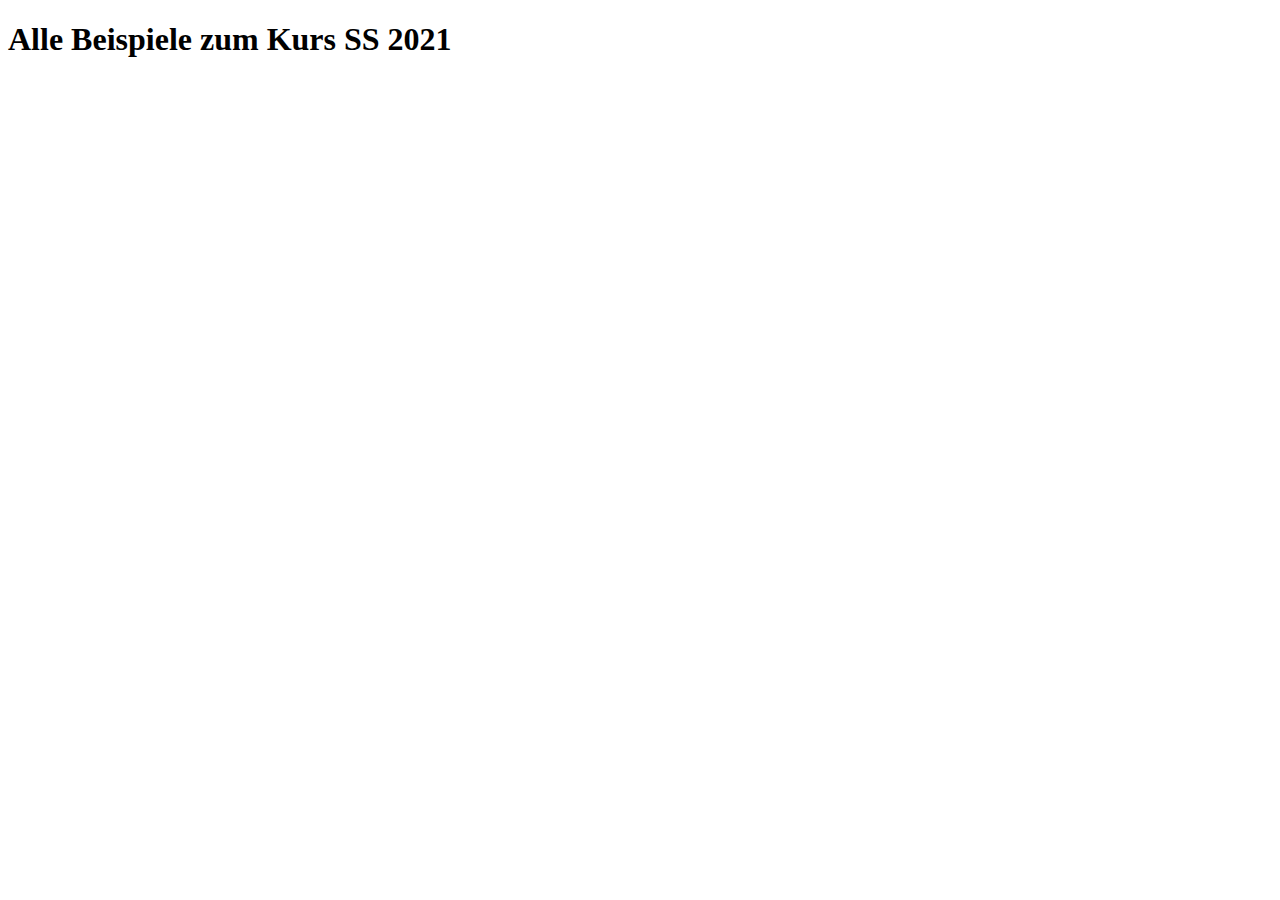
<file: index.html>
<!DOCTYPE html>
<html lang="en">
<head>
    <meta charset="UTF-8">
    <meta http-equiv="X-UA-Compatible" content="IE=edge">
    <meta name="viewport" content="width=device-width, initial-scale=1.0">
    <title>Webmapping Kurs SS 2021</title>
</head>
<body>
    <h1>Alle Beispiele zum Kurs SS 2021</h1>
</body>
</html>
</file>
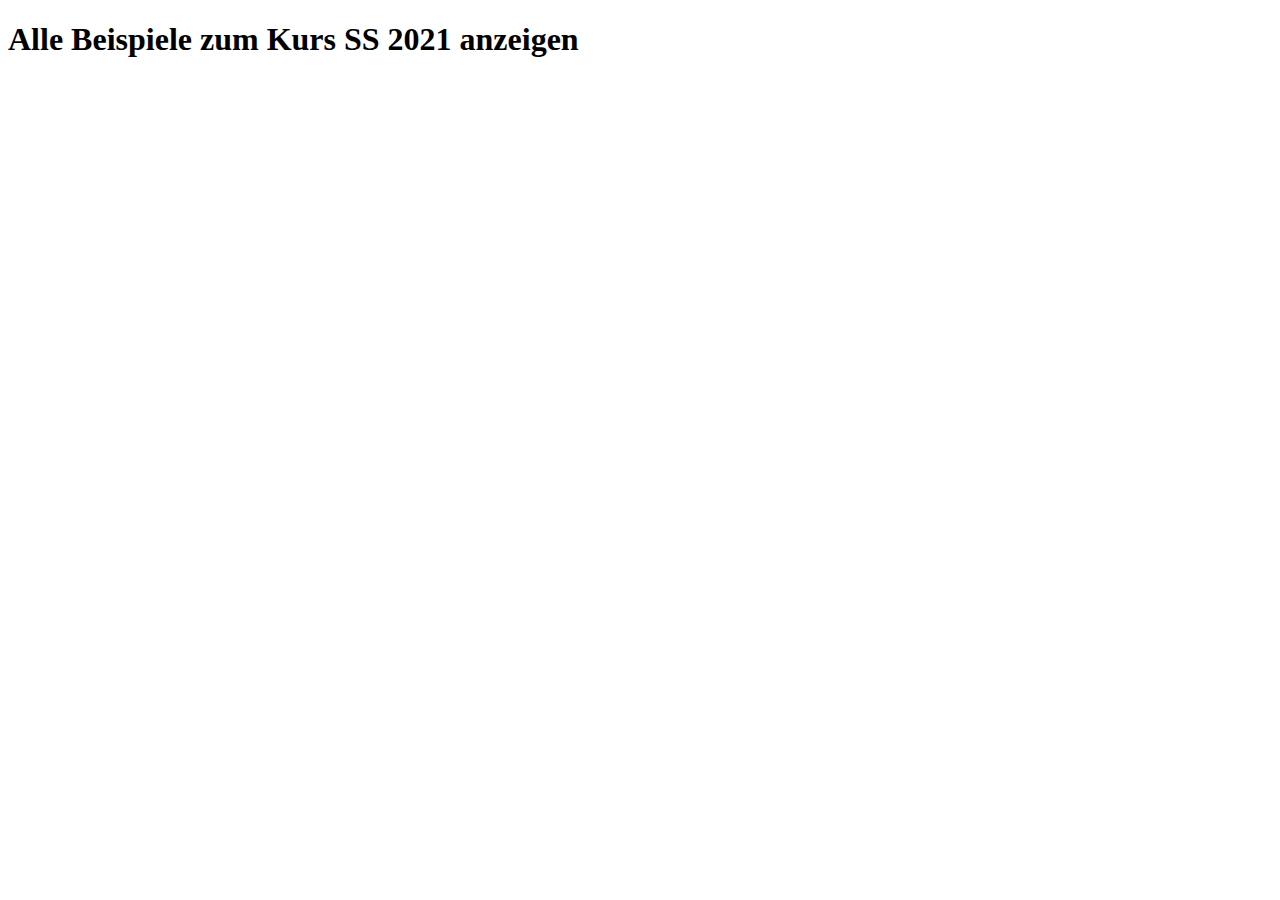
<file: index2.html>
<!DOCTYPE html>
<html lang="en">
<head>
    <meta charset="UTF-8">
    <meta http-equiv="X-UA-Compatible" content="IE=edge">
    <meta name="viewport" content="width=device-width, initial-scale=1.0">
    <title>Webmapping Kurs SS 2021</title>
</head>
<body>
    <h1>Alle Beispiele zum Kurs SS 2021 anzeigen</h1>
</body>
</html>
</file>
